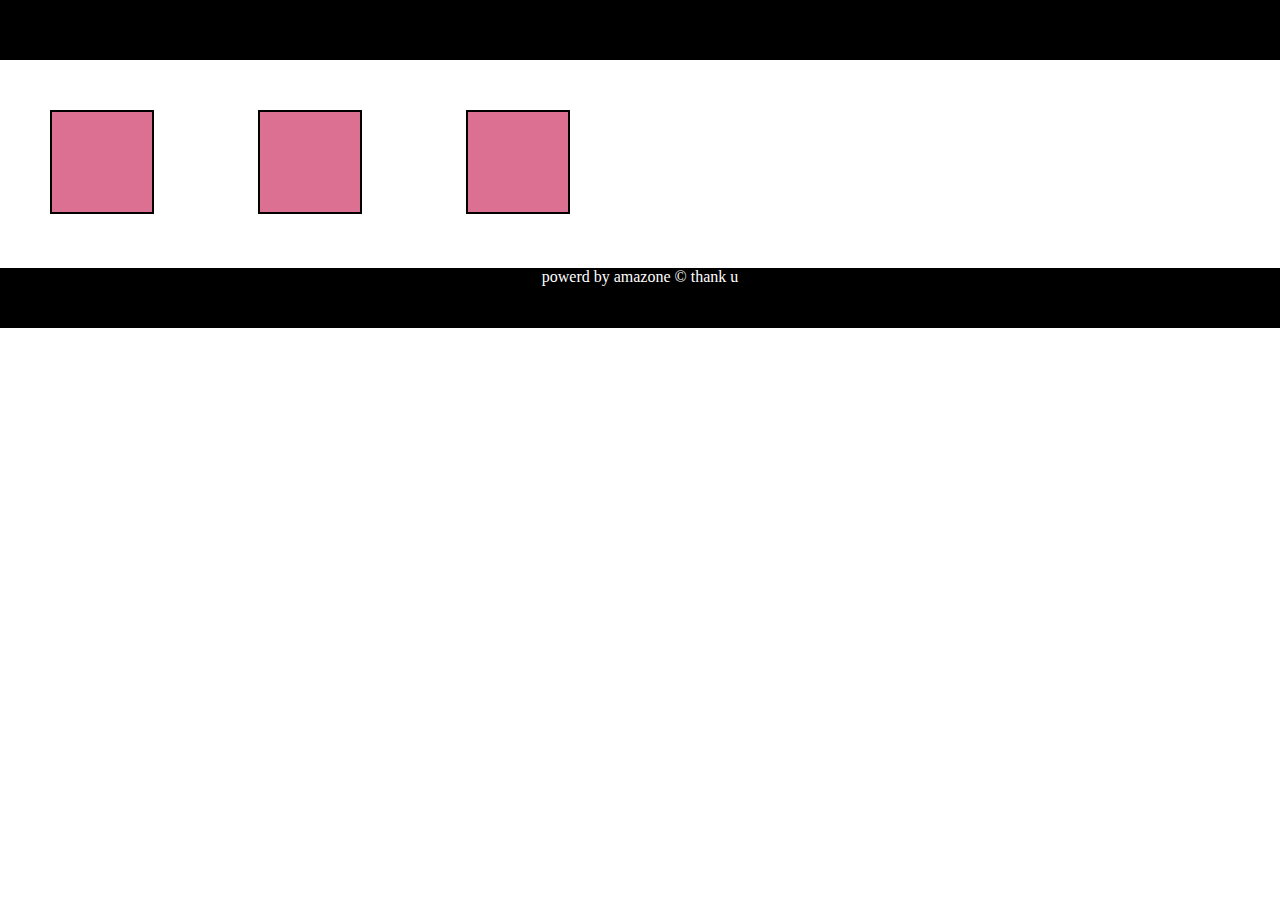
<file: amazone/practice.html/firsttry.html>
<!DOCTYPE html>
<html lang="en">
<head>
    <meta charset="UTF-8">
    <meta name="viewport" content="width=device-width, initial-scale=1.0">
    <title>Try css</title>
    <link rel="stylesheet" href="styletry.css" type="text/css">
</head>
<body>
    <header>
        <div id="topbar">         
        </div>
        <div class="contentarea">
            <div class="box">

            </div>
            <div class="box">

            </div>
            <div class="box">

            </div>
        </div>
        </header>
       <footer>
        powerd by amazone &#169; thank u
       </footer>
     
    

   </div>
</body>
</html>
</file>
<file: amazone/practice.html/styletry.css>
#topbar{

}
.box{
    height: 100px;
    width:  100px;
    border: 2px solid black;
    display: inline-block;
    background-color: palevioletred;
    margin: 50px;
    
}
footer{
    background-color: black;
    color: white;
    text-align: center;
    height: 60px;
}
#topbar{
    height: 60px;
    
   
    background-color: black;
    color: white;
}
body{
    margin: 0;
}
</file>
